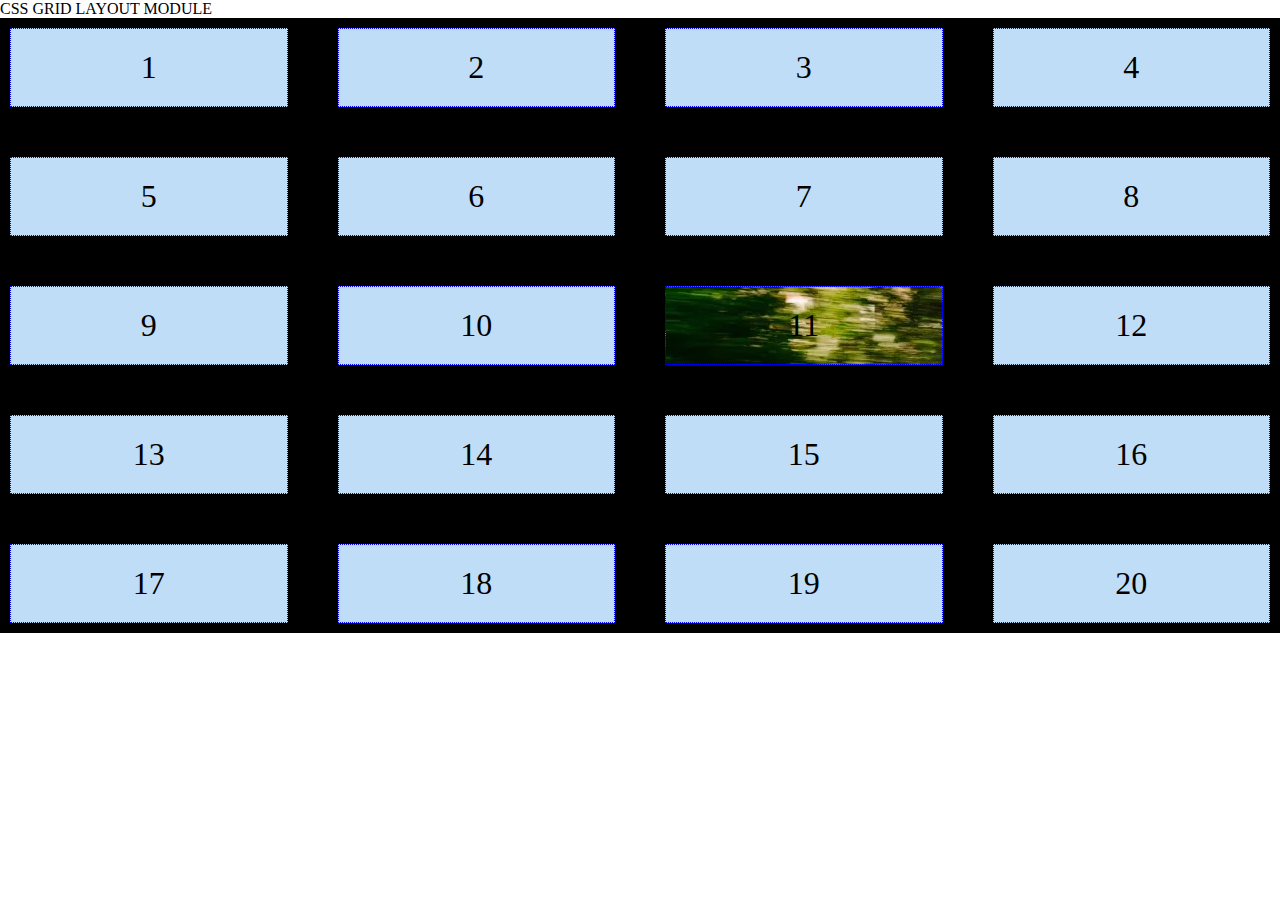
<file: css/class 4/index.html>
<!DOCTYPE html>
<html>
    <head>
        <title>Grid and Menus</title>
        <link rel="stylesheet" href="style.css">
    </head>
    <body>
        CSS GRID LAYOUT MODULE

        <div class="grid-container">
            <div class="grid-item item1">1</div>
            <div class="grid-item">2</div>
            <div class="grid-item">3</div>
            <div class="grid-item">4</div>
            <div class="grid-item">5</div>
            <div class="grid-item">6</div>
            <div class="grid-item">7</div>
            <div class="grid-item">8</div>
            <div class="grid-item">9</div>
            <div class="grid-item">10</div>
            <div class="grid-item item11">11</div>
            <div class="grid-item">12</div>
            <div class="grid-item">13</div>
            <div class="grid-item">14</div>
            <div class="grid-item">15</div>
            <div class="grid-item">16</div>
            <div class="grid-item">17</div>
            <div class="grid-item">18</div>
            <div class="grid-item">19</div>
            <div class="grid-item">20</div>
        </div>
    </body>
</html>
</file>
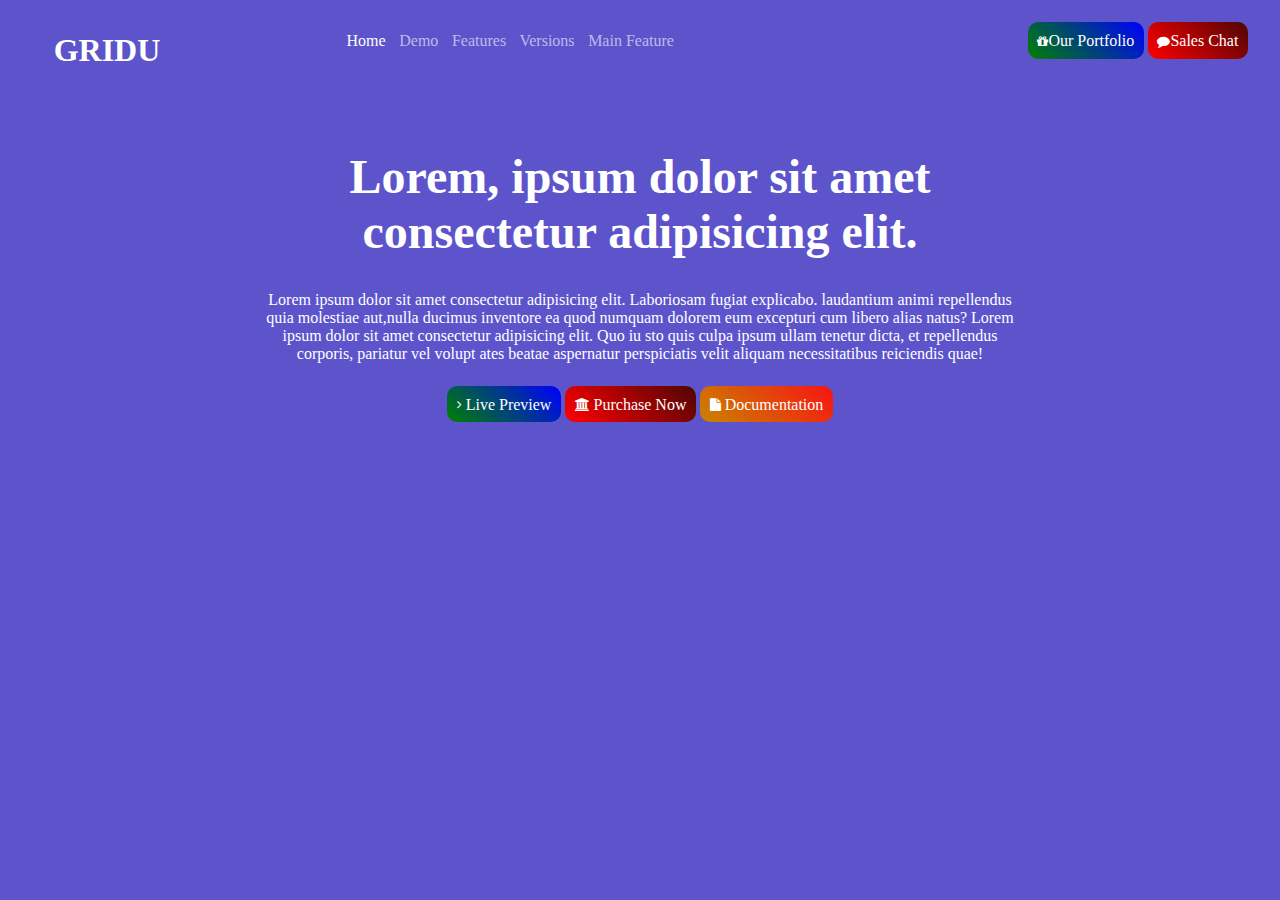
<file: css/class 4/gridu/index.html>
<!DOCTYPE html>
<html>
    <head>
        <title>Home</title>
        <link rel="stylesheet" href="https://cdnjs.cloudflare.com/ajax/libs/font-awesome/4.7.0/css/font-awesome.min.css">
        <link rel="stylesheet" href="style.css">
        <link rel="stylesheet" href="button.css">
    </head>
    <body>
        <header>
            <nav>
                <div class="logo">
                    <h1>GRIDU</h1>
                </div>
                <div class="nav-links">
                    <a href="#" class="active">Home</a>
                    <a href="#">Demo</a>
                    <a href="#">Features</a>
                    <a href="#">Versions</a>
                    <a href="#">Main Feature</a>
                </div>
                <div class="btns">
                    <a href="#" class="btn-green"><i 
                        class="fa fa-gift"></i>Our Portfolio</a>
                    <a href="#" class="btn-red"><i class="fa fa-comment"></i>Sales Chat</a>
                </div>
            </nav>
            <section class="container">
                <div class="hero-content">
    
                    <h1>Lorem, ipsum dolor sit amet consectetur adipisicing elit.</h1>
                    <span>
                            Lorem ipsum dolor sit amet 
                            consectetur adipisicing elit.
                            Laboriosam fugiat explicabo.
                            laudantium animi repellendus
                            quia molestiae aut,nulla ducimus inventore ea
                            quod numquam dolorem eum excepturi cum libero alias natus?
                            Lorem ipsum dolor sit amet consectetur adipisicing elit. Quo iu
                            sto quis culpa ipsum ullam tenetur dicta, et repellendus corporis,
                             pariatur vel volupt
                            ates beatae aspernatur perspiciatis velit 
                            aliquam necessitatibus reiciendis quae!
                    </span>
                    <section class="hero-btn">
                        <a href="#" class="btn-green"><i
                        class="fa fa-angle-right"></i>
                        Live Preview</a>
                        <a href="#" class="btn-red"><i
                         class="fa fa-bank"></i>
                         Purchase Now</a>
                         <a href="#" class="btn-orange"><i 
                         class="fa fa-file"></i>
                         Documentation</a>
                    </section>
                </div>
            </section>
        </header>
        <main ></main>
        <footer></footer>
    </body>
</html>
</file>
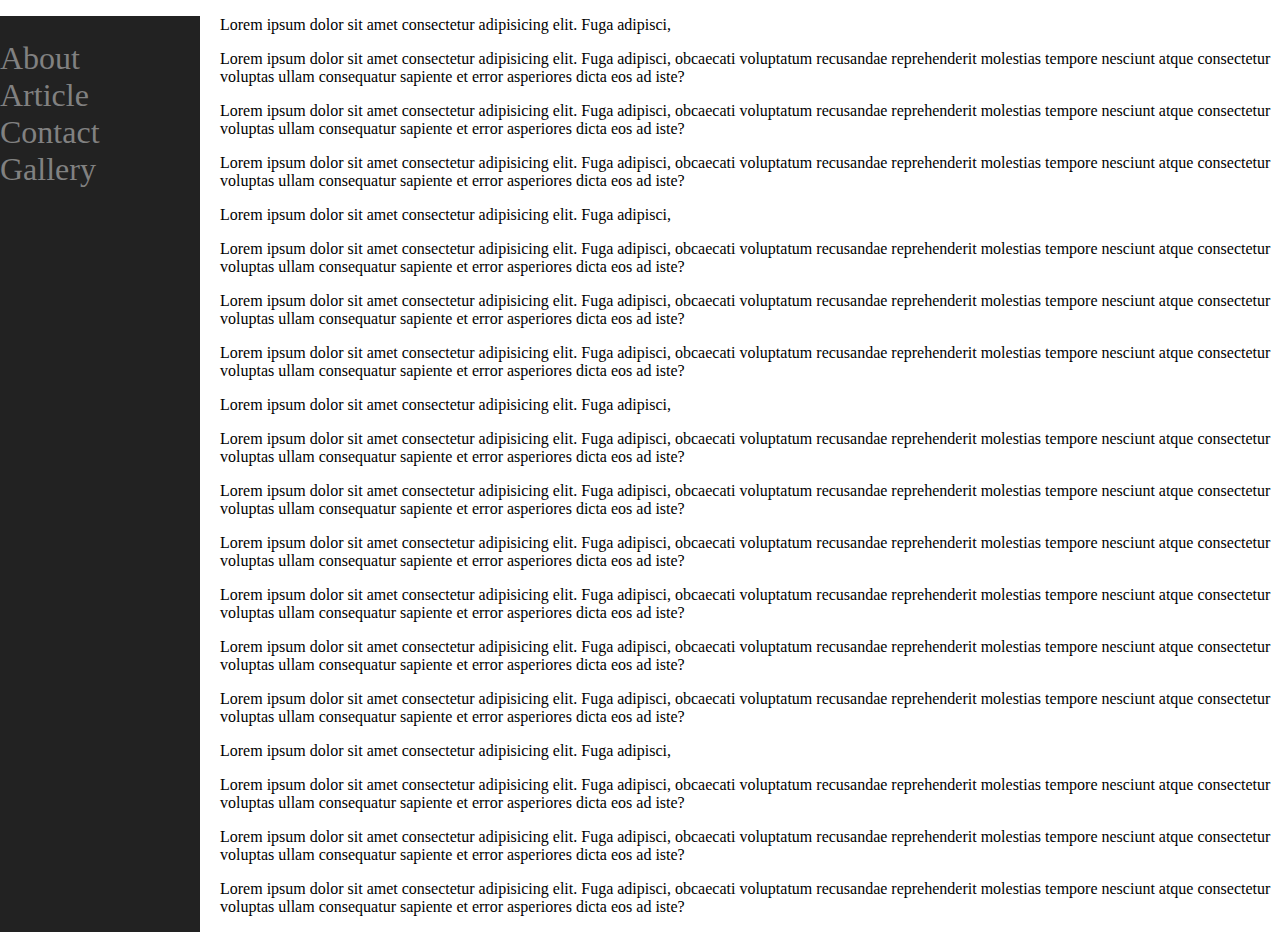
<file: css/class 4/article.html>
<!DOCTYPE html>
<html>
    <head>
        <title>GRID</title>
        <link rel="stylesheet" href="style.css">
    </head>
    <body>
        <div class="container">
            <div class="side-nav">
                <a href="index.html">About</a>
                <a href="article.html">Article</a>
                <a href="about.html">Contact</a>
                <a href="#">Gallery</a>
            </div>
            <div class="main">
                <p>Lorem ipsum dolor sit amet consectetur adipisicing elit. Fuga adipisci, </p>
                <p>Lorem ipsum dolor sit amet consectetur adipisicing elit. Fuga adipisci, 
                obcaecati voluptatum recusandae reprehenderit molestias tempore nesciunt atque 
                consectetur voluptas ullam consequatur sapiente et error asperiores dicta eos ad iste?</p>
                <p>Lorem ipsum dolor sit amet consectetur adipisicing elit. Fuga adipisci, 
                    obcaecati voluptatum recusandae reprehenderit molestias tempore nesciunt atque 
                    consectetur voluptas ullam consequatur sapiente et error asperiores dicta eos ad iste?</p>
                    <p>Lorem ipsum dolor sit amet consectetur adipisicing elit. Fuga adipisci, 
                        obcaecati voluptatum recusandae reprehenderit molestias tempore nesciunt atque 
                        consectetur voluptas ullam consequatur sapiente et error asperiores dicta eos ad iste?</p>
                        <p>Lorem ipsum dolor sit amet consectetur adipisicing elit. Fuga adipisci, </p>
                <p>Lorem ipsum dolor sit amet consectetur adipisicing elit. Fuga adipisci, 
                obcaecati voluptatum recusandae reprehenderit molestias tempore nesciunt atque 
                consectetur voluptas ullam consequatur sapiente et error asperiores dicta eos ad iste?</p>
                <p>Lorem ipsum dolor sit amet consectetur adipisicing elit. Fuga adipisci, 
                    obcaecati voluptatum recusandae reprehenderit molestias tempore nesciunt atque 
                    consectetur voluptas ullam consequatur sapiente et error asperiores dicta eos ad iste?</p>
                    <p>Lorem ipsum dolor sit amet consectetur adipisicing elit. Fuga adipisci, 
                        obcaecati voluptatum recusandae reprehenderit molestias tempore nesciunt atque 
                        consectetur voluptas ullam consequatur sapiente et error asperiores dicta eos ad iste?</p>
                        <p>Lorem ipsum dolor sit amet consectetur adipisicing elit. Fuga adipisci, </p>
                <p>Lorem ipsum dolor sit amet consectetur adipisicing elit. Fuga adipisci, 
                obcaecati voluptatum recusandae reprehenderit molestias tempore nesciunt atque 
                consectetur voluptas ullam consequatur sapiente et error asperiores dicta eos ad iste?</p>
                <p>Lorem ipsum dolor sit amet consectetur adipisicing elit. Fuga adipisci, 
                    obcaecati voluptatum recusandae reprehenderit molestias tempore nesciunt atque 
                    consectetur voluptas ullam consequatur sapiente et error asperiores dicta eos ad iste?</p>
                    <p>Lorem ipsum dolor sit amet consectetur adipisicing elit. Fuga adipisci, 
                        obcaecati voluptatum recusandae reprehenderit molestias tempore nesciunt atque 
                        consectetur voluptas ullam consequatur sapiente et error asperiores dicta eos ad iste?</p>
                        <p>Lorem ipsum dolor sit amet consectetur adipisicing elit. Fuga adipisci, 
                            obcaecati voluptatum recusandae reprehenderit molestias tempore nesciunt atque 
                            consectetur voluptas ullam consequatur sapiente et error asperiores dicta eos ad iste?</p>
                            <p>Lorem ipsum dolor sit amet consectetur adipisicing elit. Fuga adipisci, 
                                obcaecati voluptatum recusandae reprehenderit molestias tempore nesciunt atque 
                                consectetur voluptas ullam consequatur sapiente et error asperiores dicta eos ad iste?</p>
                                <p>Lorem ipsum dolor sit amet consectetur adipisicing elit. Fuga adipisci, 
                                    obcaecati voluptatum recusandae reprehenderit molestias tempore nesciunt atque 
                                    consectetur voluptas ullam consequatur sapiente et error asperiores dicta eos ad iste?</p>
                                    <p>Lorem ipsum dolor sit amet consectetur adipisicing elit. Fuga adipisci, </p>
                            <p>Lorem ipsum dolor sit amet consectetur adipisicing elit. Fuga adipisci, 
                            obcaecati voluptatum recusandae reprehenderit molestias tempore nesciunt atque 
                            consectetur voluptas ullam consequatur sapiente et error asperiores dicta eos ad iste?</p>
                            <p>Lorem ipsum dolor sit amet consectetur adipisicing elit. Fuga adipisci, 
                                obcaecati voluptatum recusandae reprehenderit molestias tempore nesciunt atque 
                                consectetur voluptas ullam consequatur sapiente et error asperiores dicta eos ad iste?</p>
                                <p>Lorem ipsum dolor sit amet consectetur adipisicing elit. Fuga adipisci, 
                                    obcaecati voluptatum recusandae reprehenderit molestias tempore nesciunt atque 
                                    consectetur voluptas ullam consequatur sapiente et error asperiores dicta eos ad iste?</p>
            </div>
            
    </div>
</body>

</html>
</file>
<file: css/class 4/style.css>
body {
    margin: 0;
    padding: 0;
}
.grid-container {
    display: grid;
    grid-template-columns: auto auto auto auto;
    background-color: black;
    padding: 10px;
    gap: 50px;
}
.grid-item {
    background-color: rgb(192, 221, 247);
    border: 1px dotted blue;
    padding: 20px;
    font-size: 2rem;
    text-align: center;
}
/* .item1{
    grid-column-start: 1;
    grid-column-end: 6;
} */
.item11 {
    background-image: url(bolt02.webp);
}
.side-nav {
    height: 100%;
    width: 200px;
    position: fixed;
    background-color: #222;
    padding-top: 1.5rem;
}

.side-nav a {
    display: block;
    color: #818181;
    text-decoration: none;
    font-size: 2em;

}
.side-nav a:hover {
    color: #818;
}
.main {
    margin-left: 200px;
    padding-left: 20px;
}
</file>
<file: css/class 4/gridu/style.css>
body {
    padding: 0;
    margin: 0;
}
nav {
    display: grid;
    grid-template-columns: 150px auto 400px;
    padding: 2rem;
}
.nav-links {
    text-align: center;
}
.nav-links a {
    text-decoration: none;
    color: rgba(255, 255, 255, 0.6);
    margin-right: 0.6em;
}
.active  {
    color: rgba(255, 255, 255, 1) !important;
}
header {
    background-color: #5d54cc;
    height: 100vh;
}
.logo{
    color: #fff;
    text-align: center;
}
.logo h1 {
    margin: 0;
}

.container {
    margin-left: auto;
    margin-right: auto;
    text-align: center;
    padding: 1rem;
}
.container div {
    width: 60%;
    display: inline-block;
}
.fa {
    font-size: 0.8em;
}
.hero-content {
    color: #fff;
}
.hero-content h1 {
    font-size: 3em;
}
</file>
<file: css/class 4/gridu/button.css>
.btns {
    text-align: right;
}
.btn-green {
    padding: 0.6em;
    background: linear-gradient(45deg, green, blue);
    text-decoration: none;
    color: white;
    width: 50px;
    border-radius: 10px;


}
.btn-red{
    padding: 0.6em;
    background: linear-gradient(45deg, red, rgb(80, 5, 5));
    text-decoration: none;
    color: white;
    width: 50px;
    border-radius: 10px;
}
.btn-orange {
    padding: 0.6em;
    background: linear-gradient(45deg, rgb(201, 131, 0), #f81414);
    text-decoration: none;
    color: white;
    width: 50px;
    border-radius: 10px;
}

.hero-btn {
    display: block;
    margin-top: 2rem;
}
</file>
